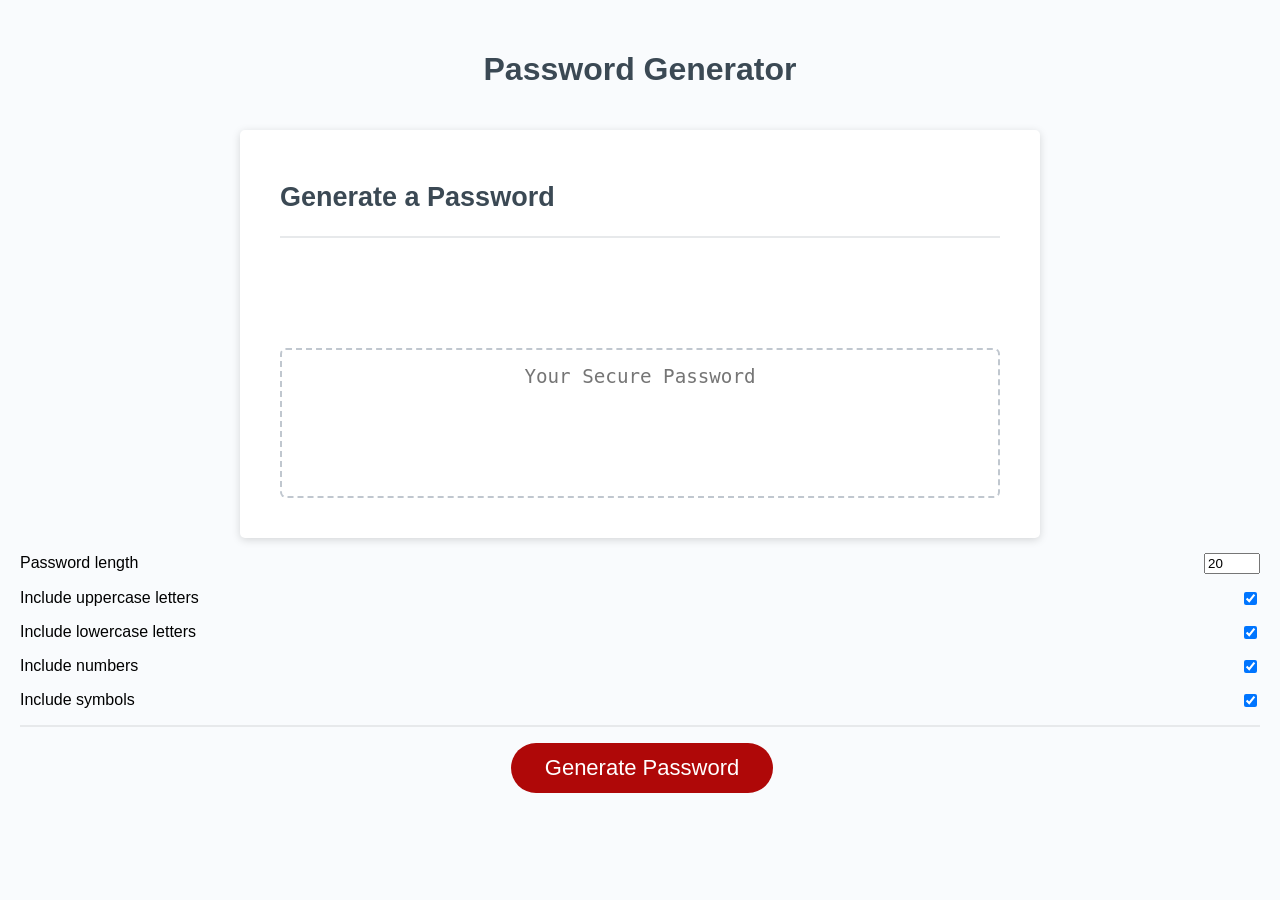
<file: index.html>
<!DOCTYPE html>
<html lang="en">
  <head>
    <meta charset="UTF-8" />
    <meta name="viewport" content="width=device-width, initial-scale=1.0" />
    <meta http-equiv="X-UA-Compatible" content="ie=edge" />
    <title>Password Generator</title>
    <link rel="stylesheet" href="style.css" />
  </head>
  <body>
    <div class="wrapper">
      <header>
        <h1>Password Generator</h1>        
          
      </header>
      <div class="card">
        <div class="card-header">
          <h2>Generate a Password</h2>
          
          
        
        </div>
        <div class="card-body"></div>

          <textarea          
            readonly
            id="result"
            placeholder="Your Secure Password"
            aria-label="Generated Password"
          ></textarea>

          
        </div>
        <div class="settings">
          <div class="setting">
            <label>Password length</label>
            <input type="number" id="length" min='8' max='128' value='20' />
          </div>
          <div class="setting">
            <label>Include uppercase letters</label> 
            <input type="checkbox" id="uppercase" checked />
          </div>
          <div class="setting">
            <label>Include lowercase letters</label> 
            <input type="checkbox" id="lowercase" checked />
          </div>
          <div class="setting">
            <label>Include numbers</label> 
            <input type="checkbox" id="numbers" checked />
          </div>
          <div class="setting">
            <label>Include symbols</label> 
            <input type="checkbox" id="symbols" checked />
          </div>
        </div>
        <div class="card-footer">
          <button id="generate" class="btn">Generate Password</button>
        </div>
      </div>
    </div>
    <script src="script.js"></script>
  </body>
</html>
</file>
<file: style.css>
*,
*::before,
*::after {
  box-sizing: border-box;
}

html,
body,
.wrapper {
  height: 100%;
  margin: 0;
  padding: 0;
}

body {
  font-family: sans-serif;
  background-color: #f9fbfd;
}

.wrapper {
  padding-top: 30px;
  padding-left: 20px;
  padding-right: 20px;
}

header {
  text-align: center;
  padding: 20px;
  padding-top: 0px;
  color: hsl(206, 17%, 28%);
}

.card {
  background-color: hsl(0, 0%, 100%);
  border-radius: 5px;
  border-width: 1px;
  box-shadow: rgba(0, 0, 0, 0.15) 0px 2px 8px 0px;
  color: hsl(206, 17%, 28%);
  font-size: 18px;
  margin: 0 auto;
  max-width: 800px;
  padding: 30px 40px;
}

.card-header::after {
  content: " ";
  display: block;
  width: 100%;
  background: #e7e9eb;
  height: 2px;
}

.card-body {
  min-height: 100px;
}

.card-footer {
  text-align: center;
}

.card-footer::before {
  content: " ";
  display: block;
  width: 100%;
  background: #e7e9eb;
  height: 2px;
}

.card-footer::after {
  content: " ";
  display: block;
  clear: both;
}

.btn {
  border: none;
  background-color: hsl(360, 91%, 36%);
  border-radius: 25px;
  box-shadow: rgba(0, 0, 0, 0.1) 0px 1px 6px 0px rgba(0, 0, 0, 0.2) 0px 1px 1px
    0px;
  color: hsl(0, 0%, 100%);
  display: inline-block;
  font-size: 22px;
  line-height: 22px;
  margin: 16px 16px 16px 20px;
  padding: 14px 34px;
  text-align: center;
  cursor: pointer;
}

button[disabled] {
  cursor: default;
  background: #c0c7cf;
}

.float-right {
  float: right;
}

#result {
  -webkit-appearance: none;
  -moz-appearance: none;
  appearance: none;
  border: none;
  display: block;
  width: 100%;
  padding-top: 15px;
  padding-left: 15px;
  padding-right: 15px;
  padding-bottom: 85px;
  font-size: 1.2rem;
  text-align: center;
  margin-top: 10px;
  margin-bottom: 10px;
  border: 2px dashed #c0c7cf;
  border-radius: 6px;
  resize: none;
  overflow: hidden;
}

@media (max-width: 690px) {
  .btn {
    font-size: 1rem;
    margin: 16px 0px 0px 0px;
    padding: 10px 15px;
  }

  #password {
    font-size: 1rem;
  }
}

@media (max-width: 500px) {
  .btn {
    font-size: 0.8rem;
  }
}
.setting {
	display: flex;
	justify-content: space-between;
	align-items: center;
	margin: 15px 0;
}
</file>
